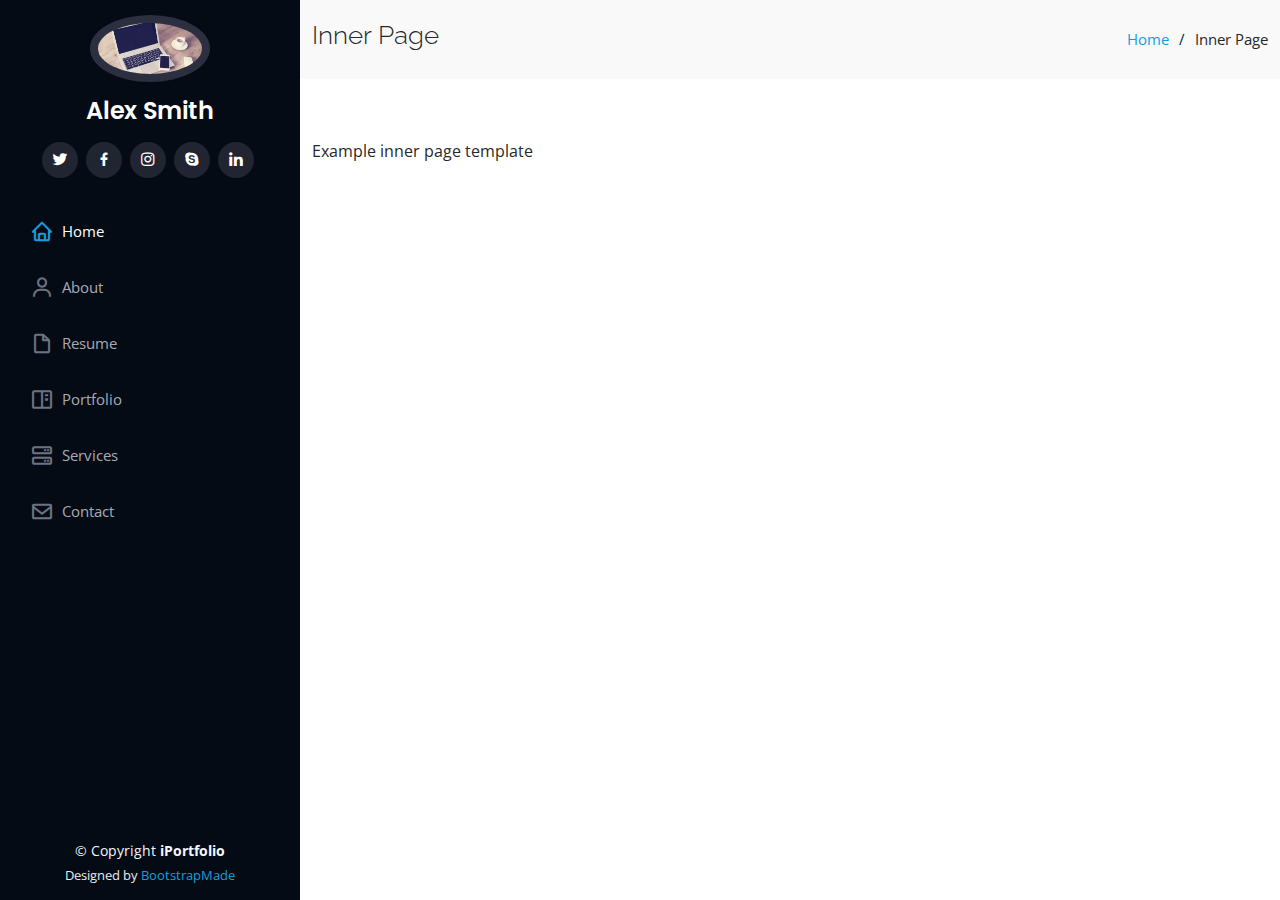
<file: inner-page.html>
<!DOCTYPE html>
<html lang="en">

<head>
  <meta charset="utf-8">
  <meta content="width=device-width, initial-scale=1.0" name="viewport">

  <title>Inner Page - iPortfolio Bootstrap Template</title>
  <meta content="" name="description">
  <meta content="" name="keywords">

  <!-- Favicons -->
  <link href="assets/img/favicon.png" rel="icon">
  <link href="assets/img/apple-touch-icon.png" rel="apple-touch-icon">

  <!-- Google Fonts -->
  <link href="https://fonts.googleapis.com/css?family=Open+Sans:300,300i,400,400i,600,600i,700,700i|Raleway:300,300i,400,400i,500,500i,600,600i,700,700i|Poppins:300,300i,400,400i,500,500i,600,600i,700,700i" rel="stylesheet">

  <!-- Vendor CSS Files -->
  <link href="assets/vendor/aos/aos.css" rel="stylesheet">
  <link href="assets/vendor/bootstrap/css/bootstrap.min.css" rel="stylesheet">
  <link href="assets/vendor/bootstrap-icons/bootstrap-icons.css" rel="stylesheet">
  <link href="assets/vendor/boxicons/css/boxicons.min.css" rel="stylesheet">
  <link href="assets/vendor/glightbox/css/glightbox.min.css" rel="stylesheet">
  <link href="assets/vendor/swiper/swiper-bundle.min.css" rel="stylesheet">

  <!-- Template Main CSS File -->
  <link href="assets/css/style.css" rel="stylesheet">

  <!-- =======================================================
  * Template Name: iPortfolio
  * Updated: Mar 10 2023 with Bootstrap v5.2.3
  * Template URL: https://bootstrapmade.com/iportfolio-bootstrap-portfolio-websites-template/
  * Author: BootstrapMade.com
  * License: https://bootstrapmade.com/license/
  ======================================================== -->
</head>

<body>

  <!-- ======= Mobile nav toggle button ======= -->
  <i class="bi bi-list mobile-nav-toggle d-xl-none"></i>

  <!-- ======= Header ======= -->
  <header id="header">
    <div class="d-flex flex-column">

      <div class="profile">
        <img src="assets/img/profile-img.jpg" alt="" class="img-fluid rounded-circle">
        <h1 class="text-light"><a href="index.html">Alex Smith</a></h1>
        <div class="social-links mt-3 text-center">
          <a href="#" class="twitter"><i class="bx bxl-twitter"></i></a>
          <a href="#" class="facebook"><i class="bx bxl-facebook"></i></a>
          <a href="#" class="instagram"><i class="bx bxl-instagram"></i></a>
          <a href="#" class="google-plus"><i class="bx bxl-skype"></i></a>
          <a href="#" class="linkedin"><i class="bx bxl-linkedin"></i></a>
        </div>
      </div>

      <nav id="navbar" class="nav-menu navbar">
        <ul>
          <li><a href="#hero" class="nav-link scrollto active"><i class="bx bx-home"></i> <span>Home</span></a></li>
          <li><a href="#about" class="nav-link scrollto"><i class="bx bx-user"></i> <span>About</span></a></li>
          <li><a href="#resume" class="nav-link scrollto"><i class="bx bx-file-blank"></i> <span>Resume</span></a></li>
          <li><a href="#portfolio" class="nav-link scrollto"><i class="bx bx-book-content"></i> <span>Portfolio</span></a></li>
          <li><a href="#services" class="nav-link scrollto"><i class="bx bx-server"></i> <span>Services</span></a></li>
          <li><a href="#contact" class="nav-link scrollto"><i class="bx bx-envelope"></i> <span>Contact</span></a></li>
        </ul>
      </nav><!-- .nav-menu -->
    </div>
  </header><!-- End Header -->

  <main id="main">

    <!-- ======= Breadcrumbs ======= -->
    <section class="breadcrumbs">
      <div class="container">

        <div class="d-flex justify-content-between align-items-center">
          <h2>Inner Page</h2>
          <ol>
            <li><a href="index.html">Home</a></li>
            <li>Inner Page</li>
          </ol>
        </div>

      </div>
    </section><!-- End Breadcrumbs -->

    <section class="inner-page">
      <div class="container">
        <p>
          Example inner page template
        </p>
      </div>
    </section>

  </main><!-- End #main -->

  <!-- ======= Footer ======= -->
  <footer id="footer">
    <div class="container">
      <div class="copyright">
        &copy; Copyright <strong><span>iPortfolio</span></strong>
      </div>
      <div class="credits">
        <!-- All the links in the footer should remain intact. -->
        <!-- You can delete the links only if you purchased the pro version. -->
        <!-- Licensing information: https://bootstrapmade.com/license/ -->
        <!-- Purchase the pro version with working PHP/AJAX contact form: https://bootstrapmade.com/iportfolio-bootstrap-portfolio-websites-template/ -->
        Designed by <a href="https://bootstrapmade.com/">BootstrapMade</a>
      </div>
    </div>
  </footer><!-- End  Footer -->

  <a href="#" class="back-to-top d-flex align-items-center justify-content-center"><i class="bi bi-arrow-up-short"></i></a>

  <!-- Vendor JS Files -->
  <script src="assets/vendor/purecounter/purecounter_vanilla.js"></script>
  <script src="assets/vendor/aos/aos.js"></script>
  <script src="assets/vendor/bootstrap/js/bootstrap.bundle.min.js"></script>
  <script src="assets/vendor/glightbox/js/glightbox.min.js"></script>
  <script src="assets/vendor/isotope-layout/isotope.pkgd.min.js"></script>
  <script src="assets/vendor/swiper/swiper-bundle.min.js"></script>
  <script src="assets/vendor/typed.js/typed.min.js"></script>
  <script src="assets/vendor/waypoints/noframework.waypoints.js"></script>
  <script src="assets/vendor/php-email-form/validate.js"></script>

  <!-- Template Main JS File -->
  <script src="assets/js/main.js"></script>

</body>

</html>
</file>
<file: assets/css/style.css>
/**
* Template Name: iPortfolio
* Updated: Mar 10 2023 with Bootstrap v5.2.3
* Template URL: https://bootstrapmade.com/iportfolio-bootstrap-portfolio-websites-template/
* Author: BootstrapMade.com
* License: https://bootstrapmade.com/license/
*/

/*--------------------------------------------------------------
# General
--------------------------------------------------------------*/
body {
  font-family: "Open Sans", sans-serif;
  color: #272829;
}

a {
  color: #149ddd;
  text-decoration: none;
}

a:hover {
  color: #37b3ed;
  text-decoration: none;
}

h1,
h2,
h3,
h4,
h5,
h6 {
  font-family: "Raleway", sans-serif;
}

/*--------------------------------------------------------------
# Back to top button
--------------------------------------------------------------*/
.back-to-top {
  position: fixed;
  visibility: hidden;
  opacity: 0;
  right: 15px;
  bottom: 15px;
  z-index: 996;
  background: #149ddd;
  width: 40px;
  height: 40px;
  border-radius: 50px;
  transition: all 0.4s;
}

.back-to-top i {
  font-size: 28px;
  color: #fff;
  line-height: 0;
}

.back-to-top:hover {
  background: #2eafec;
  color: #fff;
}

.back-to-top.active {
  visibility: visible;
  opacity: 1;
}

/*--------------------------------------------------------------
# Header
--------------------------------------------------------------*/
#header {
  position: fixed;
  top: 0;
  left: 0;
  bottom: 0;
  width: 300px;
  transition: all ease-in-out 0.5s;
  z-index: 9997;
  transition: all 0.5s;
  padding: 0 15px;
  background: #040b14;
  overflow-y: auto;
}

#header .profile img {
  margin: 15px auto;
  display: block;
  width: 120px;
  border: 8px solid #2c2f3f;
}

#header .profile h1 {
  font-size: 24px;
  margin: 0;
  padding: 0;
  font-weight: 600;
  -moz-text-align-last: center;
  text-align-last: center;
  font-family: "Poppins", sans-serif;
}

#header .profile h1 a,
#header .profile h1 a:hover {
  color: #fff;
  text-decoration: none;
}

#header .profile .social-links a {
  font-size: 18px;
  display: inline-block;
  background: #212431;
  color: #fff;
  line-height: 1;
  padding: 8px 0;
  margin-right: 4px;
  border-radius: 50%;
  text-align: center;
  width: 36px;
  height: 36px;
  transition: 0.3s;
}

#header .profile .social-links a:hover {
  background: #149ddd;
  color: #fff;
  text-decoration: none;
}

#main {
  margin-left: 300px;
}

@media (max-width: 1199px) {
  #header {
    left: -300px;
  }

  #main {
    margin-left: 0;
  }
}

/*--------------------------------------------------------------
# Navigation Menu
--------------------------------------------------------------*/
/* Desktop Navigation */
.nav-menu {
  padding: 30px 0 0 0;
}

.nav-menu * {
  margin: 0;
  padding: 0;
  list-style: none;
}

.nav-menu>ul>li {
  position: relative;
  white-space: nowrap;
}

.nav-menu a,
.nav-menu a:focus {
  display: flex;
  align-items: center;
  color: #a8a9b4;
  padding: 12px 15px;
  margin-bottom: 8px;
  transition: 0.3s;
  font-size: 15px;
}

.nav-menu a i,
.nav-menu a:focus i {
  font-size: 24px;
  padding-right: 8px;
  color: #6f7180;
}

.nav-menu a:hover,
.nav-menu .active,
.nav-menu .active:focus,
.nav-menu li:hover>a {
  text-decoration: none;
  color: #fff;
}

.nav-menu a:hover i,
.nav-menu .active i,
.nav-menu .active:focus i,
.nav-menu li:hover>a i {
  color: #149ddd;
}

/* Mobile Navigation */
.mobile-nav-toggle {
  position: fixed;
  right: 15px;
  top: 15px;
  z-index: 9998;
  border: 0;
  font-size: 24px;
  transition: all 0.4s;
  outline: none !important;
  background-color: #149ddd;
  color: #fff;
  width: 40px;
  height: 40px;
  display: inline-flex;
  align-items: center;
  justify-content: center;
  line-height: 0;
  border-radius: 50px;
  cursor: pointer;
}

.mobile-nav-active {
  overflow: hidden;
}

.mobile-nav-active #header {
  left: 0;
}

/*--------------------------------------------------------------
# Hero Section
--------------------------------------------------------------*/
#hero {
  width: 100%;
  height: 100vh;
  background: url("../img/Frontimg.webp") top center;
  background-size: cover;
}

#hero:before {
  content: "";
  background: rgba(5, 13, 24, 0.3);
  position: absolute;
  bottom: 0;
  top: 0;
  left: 0;
  right: 0;
  z-index: 1;
}

#hero .hero-container {
  position: relative;
  z-index: 2;
  min-width: 300px;
}

#hero h1 {
  margin: 0 0 10px 0;
  font-size: 64px;
  font-weight: 700;
  line-height: 56px;
  color: #fff;
}

#hero p {
  color: #fff;
  margin-bottom: 50px;
  font-size: 26px;
  font-family: "Poppins", sans-serif;
}

#hero p span {
  color: #fff;
  padding-bottom: 4px;
  letter-spacing: 1px;
  border-bottom: 3px solid #149ddd;
}

@media (min-width: 1024px) {
  #hero {
    background-attachment: fixed;
  }
}

@media (max-width: 768px) {
  #hero h1 {
    font-size: 28px;
    line-height: 36px;
  }

  #hero h2 {
    font-size: 18px;
    line-height: 24px;
    margin-bottom: 30px;
  }
}

/*--------------------------------------------------------------
# Sections General
--------------------------------------------------------------*/
section {
  padding: 60px 0;
  overflow: hidden;
}

.section-bg {
  background: #f5f8fd;
}

.section-title {
  padding-bottom: 30px;
}

.section-title h2 {
  font-size: 32px;
  font-weight: bold;
  margin-bottom: 20px;
  padding-bottom: 20px;
  position: relative;
  color: #173b6c;
}

.section-title h2::after {
  content: "";
  position: absolute;
  display: block;
  width: 50px;
  height: 3px;
  background: #149ddd;
  bottom: 0;
  left: 0;
}

.section-title p {
  margin-bottom: 0;
}

/*--------------------------------------------------------------
# About
--------------------------------------------------------------*/
.about .content h3 {
  text-align: justify;
  font-weight: 700;
  font-size: 26px;
  color: #173b6c;
}

.about .content ul {
  list-style: none;
  padding: 0;
}

.about .content ul li {
  margin-bottom: 20px;
  display: flex;
  align-items: center;
}

.about .content ul strong {
  margin-right: 10px;
}

.about .content ul i {
  text-align: justify;
  font-size: 16px;
  margin-right: 5px;
  color: #149ddd;
  line-height: 0;
}

.about .content p:last-child {
  text-align:justify ;
  margin-bottom: 0;
}

/*--------------------------------------------------------------
# Facts
--------------------------------------------------------------*/
.facts {
  padding-bottom: 30px;
}

.facts .count-box {
  padding: 30px;
  width: 100%;
}

.facts .count-box i {
  display: block;
  font-size: 44px;
  color: #149ddd;
  float: left;
  line-height: 0;
}

.facts .count-box span {
  font-size: 48px;
  line-height: 40px;
  display: block;
  font-weight: 700;
  color: #050d18;
  margin-left: 60px;
}

.facts .count-box p {
  padding: 15px 0 0 0;
  margin: 0 0 0 60px;
  font-family: "Raleway", sans-serif;
  font-size: 14px;
  color: #122f57;
}

.facts .count-box a {
  font-weight: 600;
  display: block;
  margin-top: 20px;
  color: #122f57;
  font-size: 15px;
  font-family: "Poppins", sans-serif;
  transition: ease-in-out 0.3s;
}

.facts .count-box a:hover {
  color: #1f5297;
}

/*--------------------------------------------------------------
# Akills
--------------------------------------------------------------*/
.skills .progress {
  height: 60px;
  display: block;
  background: none;
  border-radius: 0;
}

.skills .progress .skill {
  padding: 0;
  margin: 0 0 6px 0;
  text-transform: uppercase;
  display: block;
  font-weight: 600;
  font-family: "Poppins", sans-serif;
  color: #050d18;
}

.skills .progress .skill .val {
  float: right;
  font-style: normal;
}

.skills .progress-bar-wrap {
  background: #dce8f8;
  height: 10px;
}

.skills .progress-bar {
  width: 1px;
  height: 10px;
  transition: 0.9s;
  background-color: #149ddd;
}

/*--------------------------------------------------------------
# Resume
--------------------------------------------------------------*/
.resume .resume-title {
  font-size: 26px;
  font-weight: 700;
  margin-top: 20px;
  margin-bottom: 20px;
  color: #050d18;
}

.resume .resume-item {
  padding: 0 0 20px 20px;
  margin-top: -2px;
  border-left: 2px solid #1f5297;
  position: relative;
}

.resume .resume-item h4 {
  line-height: 18px;
  font-size: 18px;
  font-weight: 600;
  text-transform: uppercase;
  font-family: "Poppins", sans-serif;
  color: #050d18;
  margin-bottom: 10px;
}

.resume .resume-item h5 {
  font-size: 16px;
  background: #e4edf9;
  padding: 5px 15px;
  display: inline-block;
  font-weight: 600;
  margin-bottom: 10px;
}

.resume .resume-item ul {
  padding-left: 20px;
}

.resume .resume-item ul li {
  padding-bottom: 10px;
}

.resume .resume-item:last-child {
  padding-bottom: 0;
}

.resume .resume-item::before {
  content: "";
  position: absolute;
  width: 16px;
  height: 16px;
  border-radius: 50px;
  left: -9px;
  top: 0;
  background: #fff;
  border: 2px solid #1f5297;
}

/*--------------------------------------------------------------
# Portfolio
--------------------------------------------------------------*/
.portfolio .portfolio-item {
  margin-bottom: 30px;
}

.portfolio #portfolio-flters {
  padding: 0;
  margin: 0 auto 35px auto;
  list-style: none;
  text-align: center;
  background: #fff;
  border-radius: 50px;
  padding: 2px 15px;
}

.portfolio #portfolio-flters li {
  cursor: pointer;
  display: inline-block;
  padding: 10px 15px 8px 15px;
  font-size: 14px;
  font-weight: 600;
  line-height: 1;
  text-transform: uppercase;
  color: #272829;
  margin-bottom: 5px;
  transition: all 0.3s ease-in-out;
}

.portfolio #portfolio-flters li:hover,
.portfolio #portfolio-flters li.filter-active {
  color: #149ddd;
}

.portfolio #portfolio-flters li:last-child {
  margin-right: 0;
}

.portfolio .portfolio-wrap {
  transition: 0.3s;
  position: relative;
  overflow: hidden;
  z-index: 1;
}

.portfolio .portfolio-wrap::before {
  content: "";
  background: rgba(255, 255, 255, 0.5);
  position: absolute;
  left: 0;
  right: 0;
  top: 0;
  bottom: 0;
  transition: all ease-in-out 0.3s;
  z-index: 2;
  opacity: 0;
}

.portfolio .portfolio-wrap .portfolio-links {
  opacity: 1;
  left: 0;
  right: 0;
  bottom: -60px;
  z-index: 3;
  position: absolute;
  transition: all ease-in-out 0.3s;
  display: flex;
  justify-content: center;
}

.portfolio .portfolio-wrap .portfolio-links a {
  color: #fff;
  font-size: 28px;
  text-align: center;
  background: rgba(20, 157, 221, 0.75);
  transition: 0.3s;
  width: 50%;
}

.portfolio .portfolio-wrap .portfolio-links a:hover {
  background: rgba(20, 157, 221, 0.95);
}

.portfolio .portfolio-wrap .portfolio-links a+a {
  border-left: 1px solid #37b3ed;
}

.portfolio .portfolio-wrap:hover::before {
  top: 0;
  left: 0;
  right: 0;
  bottom: 0;
  opacity: 1;
}

.portfolio .portfolio-wrap:hover .portfolio-links {
  opacity: 1;
  bottom: 0;
}

/*--------------------------------------------------------------
# Portfolio Details
--------------------------------------------------------------*/
.portfolio-details {
  padding-top: 40px;
}

.portfolio-details .portfolio-details-slider img {
  width: 100%;
}

.portfolio-details .portfolio-details-slider .swiper-pagination {
  margin-top: 20px;
  position: relative;
}

.portfolio-details .portfolio-details-slider .swiper-pagination .swiper-pagination-bullet {
  width: 12px;
  height: 12px;
  background-color: #fff;
  opacity: 1;
  border: 1px solid #149ddd;
}

.portfolio-details .portfolio-details-slider .swiper-pagination .swiper-pagination-bullet-active {
  background-color: #149ddd;
}

.portfolio-details .portfolio-info {
  padding: 30px;
  box-shadow: 0px 0 30px rgba(5, 13, 24, 0.08);
}

.portfolio-details .portfolio-info h3 {
  font-size: 22px;
  font-weight: 700;
  margin-bottom: 20px;
  padding-bottom: 20px;
  border-bottom: 1px solid #eee;
}

.portfolio-details .portfolio-info ul {
  list-style: none;
  padding: 0;
  font-size: 15px;
}

.portfolio-details .portfolio-info ul li+li {
  margin-top: 10px;
}

.portfolio-details .portfolio-description {
  padding-top: 30px;
}

.portfolio-details .portfolio-description h2 {
  font-size: 26px;
  font-weight: 700;
  margin-bottom: 20px;
}

.portfolio-details .portfolio-description p {
  padding: 0;
}

/*--------------------------------------------------------------
# Services
--------------------------------------------------------------*/
.services .icon-box {
  margin-bottom: 20px;
}

.services .icon {
  float: left;
  display: flex;
  align-items: center;
  justify-content: center;
  width: 54px;
  height: 54px;
  background: #149ddd;
  border-radius: 50%;
  transition: 0.5s;
  border: 1px solid #149ddd;
}

.services .icon i {
  color: #fff;
  font-size: 24px;
  line-height: 0;
}

.services .icon-box:hover .icon {
  background: #fff;
}

.services .icon-box:hover .icon i {
  color: #149ddd;
}

.services .title {
  margin-left: 80px;
  font-weight: 700;
  margin-bottom: 15px;
  font-size: 18px;
}

.services .title a {
  color: #343a40;
}

.services .title a:hover {
  color: #149ddd;
}

.services .description {
  margin-left: 80px;
  line-height: 24px;
  font-size: 14px;
}

/*--------------------------------------------------------------
# Testimonials
--------------------------------------------------------------*/
.testimonials .testimonials-carousel,
.testimonials .testimonials-slider {
  overflow: hidden;
}

.testimonials .testimonial-item {
  box-sizing: content-box;
  text-align: center;
  min-height: 320px;
}

.testimonials .testimonial-item .testimonial-img {
  width: 90px;
  border-radius: 50%;
  margin: 0 auto;
}

.testimonials .testimonial-item h3 {
  font-size: 18px;
  font-weight: bold;
  margin: 10px 0 5px 0;
  color: #111;
}

.testimonials .testimonial-item h4 {
  font-size: 14px;
  color: #999;
  margin: 0;
}

.testimonials .testimonial-item .quote-icon-left,
.testimonials .testimonial-item .quote-icon-right {
  color: #c3e8fa;
  font-size: 26px;
}

.testimonials .testimonial-item .quote-icon-left {
  display: inline-block;
  left: -5px;
  position: relative;
}

.testimonials .testimonial-item .quote-icon-right {
  display: inline-block;
  right: -5px;
  position: relative;
  top: 10px;
}

.testimonials .testimonial-item p {
  font-style: italic;
  margin: 0 15px 15px 15px;
  padding: 20px;
  background: #fff;
  position: relative;
  margin-bottom: 35px;
  border-radius: 6px;
  box-shadow: 0px 2px 15px rgba(0, 0, 0, 0.1);
}

.testimonials .testimonial-item p::after {
  content: "";
  width: 0;
  height: 0;
  border-top: 20px solid #fff;
  border-right: 20px solid transparent;
  border-left: 20px solid transparent;
  position: absolute;
  bottom: -20px;
  left: calc(50% - 20px);
}

.testimonials .swiper-pagination {
  margin-top: 20px;
  position: relative;
}

.testimonials .swiper-pagination .swiper-pagination-bullet {
  width: 12px;
  height: 12px;
  background-color: #fff;
  opacity: 1;
  border: 1px solid #149ddd;
}

.testimonials .swiper-pagination .swiper-pagination-bullet-active {
  background-color: #149ddd;
}

/*--------------------------------------------------------------
# Contact
--------------------------------------------------------------*/
.contact {
  padding-bottom: 130px;
}

.contact .info {
  padding: 30px;
  background: #fff;
  width: 100%;
  box-shadow: 0 0 24px 0 rgba(0, 0, 0, 0.12);
}

.contact .info i {
  font-size: 20px;
  color: #149ddd;
  float: left;
  width: 44px;
  height: 44px;
  background: #dff3fc;
  display: flex;
  justify-content: center;
  align-items: center;
  border-radius: 50px;
  transition: all 0.3s ease-in-out;
}

.contact .info h4 {
  padding: 0 0 0 60px;
  font-size: 22px;
  font-weight: 600;
  margin-bottom: 5px;
  color: #050d18;
}

.contact .info p {
  padding: 0 0 10px 60px;
  margin-bottom: 20px;
  font-size: 14px;
  color: #173b6c;
}

.contact .info .email p {
  padding-top: 5px;
}

.contact .info .social-links {
  padding-left: 60px;
}

.contact .info .social-links a {
  font-size: 18px;
  display: inline-block;
  background: #333;
  color: #fff;
  line-height: 1;
  padding: 8px 0;
  border-radius: 50%;
  text-align: center;
  width: 36px;
  height: 36px;
  transition: 0.3s;
  margin-right: 10px;
}

.contact .info .social-links a:hover {
  background: #149ddd;
  color: #fff;
}

.contact .info .email:hover i,
.contact .info .address:hover i,
.contact .info .phone:hover i {
  background: #149ddd;
  color: #fff;
}

.contact .php-email-form {
  width: 100%;
  padding: 30px;
  background: #fff;
  box-shadow: 0 0 24px 0 rgba(0, 0, 0, 0.12);
}

.contact .php-email-form .form-group {
  padding-bottom: 8px;
}

.contact .php-email-form .validate {
  display: none;
  color: red;
  margin: 0 0 15px 0;
  font-weight: 400;
  font-size: 13px;
}

.contact .php-email-form .error-message {
  display: none;
  color: #fff;
  background: #ed3c0d;
  text-align: left;
  padding: 15px;
  font-weight: 600;
}

.contact .php-email-form .error-message br+br {
  margin-top: 25px;
}

.contact .php-email-form .sent-message {
  display: none;
  color: #fff;
  background: #18d26e;
  text-align: center;
  padding: 15px;
  font-weight: 600;
}

.contact .php-email-form .loading {
  display: none;
  background: #fff;
  text-align: center;
  padding: 15px;
}

.contact .php-email-form .loading:before {
  content: "";
  display: inline-block;
  border-radius: 50%;
  width: 24px;
  height: 24px;
  margin: 0 10px -6px 0;
  border: 3px solid #18d26e;
  border-top-color: #eee;
  animation: animate-loading 1s linear infinite;
}

.contact .php-email-form .form-group {
  margin-bottom: 15px;
}

.contact .php-email-form label {
  padding-bottom: 8px;
}

.contact .php-email-form input,
.contact .php-email-form textarea {
  border-radius: 0;
  box-shadow: none;
  font-size: 14px;
}

.contact .php-email-form input {
  height: 44px;
}

.contact .php-email-form textarea {
  padding: 10px 15px;
}

.contact .php-email-form button[type=submit] {
  background: #149ddd;
  border: 0;
  padding: 10px 24px;
  color: #fff;
  transition: 0.4s;
  border-radius: 4px;
}

.contact .php-email-form button[type=submit]:hover {
  background: #37b3ed;
}

@keyframes animate-loading {
  0% {
    transform: rotate(0deg);
  }

  100% {
    transform: rotate(360deg);
  }
}

/*--------------------------------------------------------------
# Breadcrumbs
--------------------------------------------------------------*/
.breadcrumbs {
  padding: 20px 0;
  background: #f9f9f9;
}

.breadcrumbs h2 {
  font-size: 26px;
  font-weight: 300;
}

.breadcrumbs ol {
  display: flex;
  flex-wrap: wrap;
  list-style: none;
  padding: 0;
  margin: 0;
  font-size: 15px;
}

.breadcrumbs ol li+li {
  padding-left: 10px;
}

.breadcrumbs ol li+li::before {
  display: inline-block;
  padding-right: 10px;
  color: #0e2442;
  content: "/";
}

@media (max-width: 768px) {
  .breadcrumbs .d-flex {
    display: block !important;
  }

  .breadcrumbs ol {
    display: block;
  }

  .breadcrumbs ol li {
    display: inline-block;
  }
}

/*--------------------------------------------------------------
# Footer
--------------------------------------------------------------*/
#footer {
  padding: 15px;
  color: #f4f6fd;
  font-size: 14px;
  position: fixed;
  left: 0;
  bottom: 0;
  width: 300px;
  z-index: 9999;
  background: #040b14;
}

#footer .copyright {
  text-align: center;
}

#footer .credits {
  padding-top: 5px;
  text-align: center;
  font-size: 13px;
  color: #eaebf0;
}

@media (max-width: 1199px) {
  #footer {
    position: static;
    width: auto;
    padding-right: 20px 15px;
  }
}
</file>
